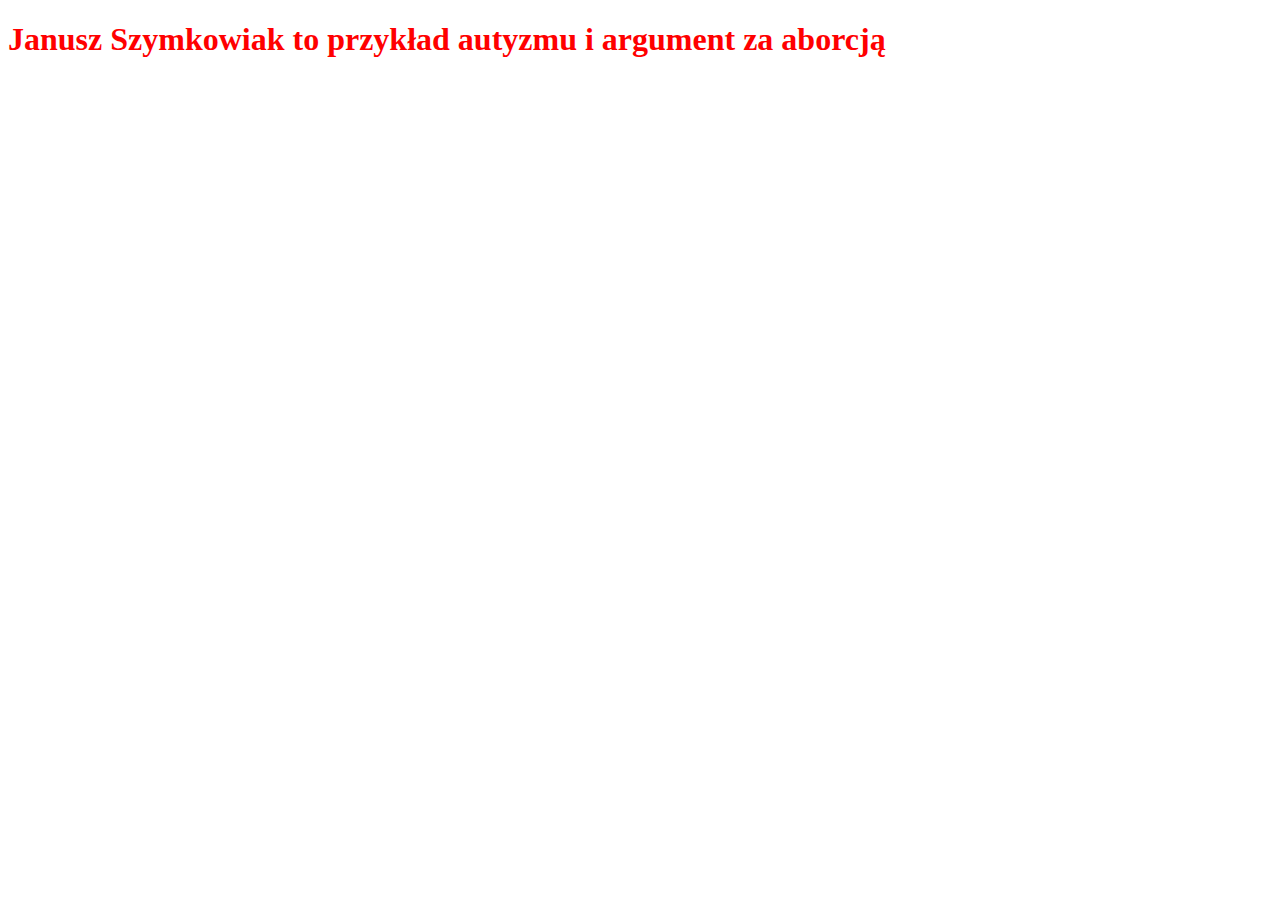
<file: index.html>
<!doctype html>
<html>
<head>
  <link rel="stylesheet" type="text/css" href="style.css">
</head>
<body>
<h1 class="janusz">Janusz Szymkowiak to przykład autyzmu i argument za aborcją</h1>
  
  
 <iframe src="https://snazzymaps.com/embed/74038" width="100%" height="100%" style="border:none;"></iframe>
  
</body>
</html>
</file>
<file: style.css>
.janusz {
  color: red;
}
</file>
